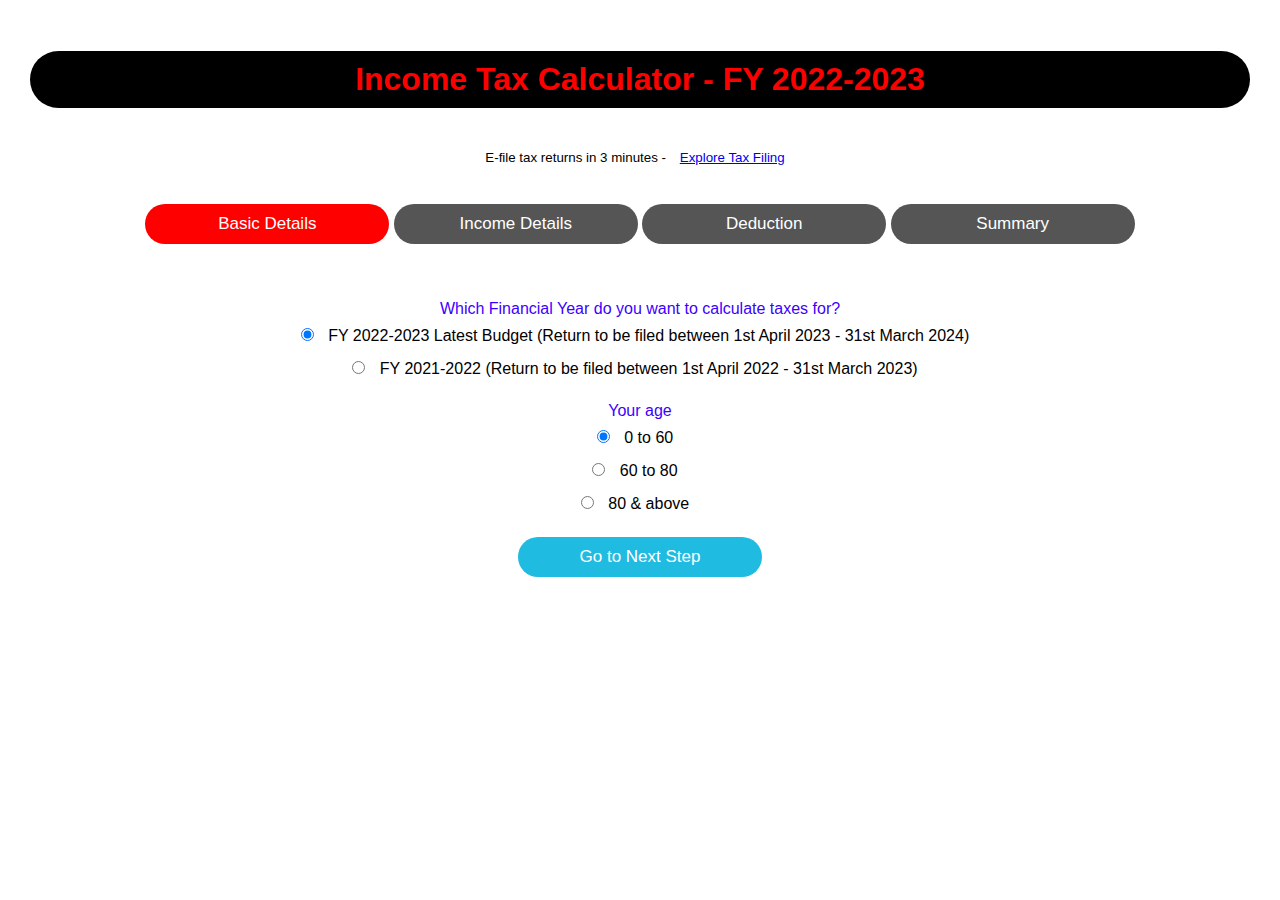
<file: index.html>
<!DOCTYPE html>

<html>

<head>

  <title>Income Tax Calculator - FY 2022-2023</title>

  <!-- <link rel="stylesheet" href="https://cdn.jsdelivr.net/npm/bootstrap@4.6.1/dist/css/bootstrap.min.css"> -->

  <link rel="stylesheet" href="index.css" type="text/css" />

  <!-- <script src="https://ajax.googleapis.com/ajax/libs/jquery/3.6.1/jquery.min.js"></script> -->

</head>

<body>

  <div>
    <h1>Income Tax Calculator - FY 2022-2023</h1>
    <br>

    <small>

      E-file tax returns in 3 minutes - <a
        href="https://accounts.cleartax.in/v2?product=cleartax&return_path=L215YWNjb3VudC9zdGFydD9yZWY9dGF4LWNhbGMtc3ViaGVhZGluZyZ1dG1fc291cmNlPWl0ci1jb250ZW50LXRheGNhbGN1bGF0b3ImdXRtX21lZGl1bT13ZWJzaXRlJnV0bV9jYW1wYWlnbj1pdHItY29udGVudA=="
        target="_blank">Explore Tax Filing</a>

    </small>


    <br><br>
  </div>


  <div>
    <button class="tablink" onclick="openPage('basic-details', this, 'red')" id="defaultOpen">Basic Details</button>
    <button class="tablink" onclick="openPage('income-details', this, 'green')" id="incomeDetails">Income
      Details</button>
    <button class="tablink" onclick="openPage('deduction', this, 'blue')" id="deductionDetails">Deduction</button>
    <button class="tablink" onclick="openPage('summary', this, 'orange')" id="summaryDetails">Summary</button>
  </div>

  <div id="basic-details" class="tabcontent">
    <br><br>

    <label class="headLabel">Which Financial Year do you want to calculate taxes for?</label>

    <br />

    <input value="new-regime" type="radio" name="year" onclick="displayRadioValue()" id="newRegime" checked />


    <span id="newRegime">FY 2022-2023 Latest Budget (Return to be filed between 1st April
      2023 - 31st March 2024)</span>

    <br />

    <input value="old-regime" type="radio" name="year" onclick="displayRadioValue()" id="oldRegime" />

    <span id="oldRegime">FY 2021-2022 (Return to be filed between 1st April 2022 - 31st
      March 2023)</span>

    <br><br />

    <label>Your age</label>

    <br />


    <input type="radio" name="age" value="0 to 60" onclick="displayRadioValue()" id="0 to 60" checked />

    <!-- &nbsp; -->

    <span id="0 to 60">0 to 60</span>

    <br />


    <input type="radio" name="age" value="60 to 80" onclick="displayRadioValue()" id="60 to 80" />

    <!-- &nbsp; -->

    <span id="60 to 80">60 to 80</span>

    <br />


    <input type="radio" name="age" value="80 & above" onclick="displayRadioValue()" id="80 & above" />
    <!--  
          &nbsp; -->

    <span id="80 & above">80 & above</span>

    <br /><br />

    <!-- &nbsp; &nbsp; &nbsp; -->

    <button class="tablink" onclick="nextFunction('incomeDetails')" id="divertButton">Go to Next Step</button>
  </div>

  <div id="income-details" class="tabcontent">

    <br><br>

    <div class="flex-box">
      <label>Income from Salary</label>

      <input type="number" name="salary" onchange="getSalary(this)" placeholder="" autocomplete="true" />

    </div>

    <div class="flex-box">
      <label>Exemptions & Deductions from Salary</label>

      <input type="number" name="deduction" onchange="getDeduction(this)" placeholder="" autocomplete="true" />

    </div>

    <div class="flex-box">
      <label>Income from Interest</label>

      <input type="number" name="interest" onchange="getInterest(this)" placeholder="" autocomplete="true" />

    </div>


    <div class="flex-box">
      <label>Other Income</label>

      <input type="number" name="otherIncome" onchange="getotherIncome(this)" placeholder="" autocomplete="true" />

    </div>

    <div class="flex-box">
      <label>Interest Paid on Home Loan</label>

      <input type="number" name="homeLoan" onchange="gethomeLoan(this)" placeholder="" autocomplete="true" />

    </div>


    <div class="flex-box">
      <label>Rental Income Received</label>

      <input type="number" name="rentalIncome" onchange="getrentalIncome(this)" placeholder="" autocomplete="true" />
    </div>


    <div class="flex-box">

      <label>Interest Paid on Loan</label>

      <input type="number" name="interestLoan" onchange="getinterestLoan(this)" placeholder="" autocomplete="true" />

    </div>

    <button class="tablink" onclick="nextFunction('deductionDetails')" id="divertButton">Go to Next Step</button>

  </div>

  <div id="deduction" class="tabcontent">
    <br><br>
    <div class="flex-box">

      <label>Basic Deductions - 80C</label>

      <input type="number" name="basicDeduction" onchange="getbasicDeduction(this)" placeholder=""
        autocomplete="true" />

    </div>


    <div class="flex-box">

      <label>Interest from Deposits - 80TTB</label>

      <input type="number" name="interestDeposit" onchange="getinterestDeposit(this)" placeholder=""
        autocomplete="true" />

    </div>

    <div class="flex-box">

      <label>Medical Insurance - 80D</label>

      <input type="number" name="medicalInsurance" onchange="getmedicalInsurance(this)" placeholder=""
        autocomplete="true" />

    </div>


    <div class="flex-box">

      <label>Donations to Charity - 80G</label>

      <input type="number" name="charityDonation" onchange="getcharityDonation(this)" placeholder=""
        autocomplete="true" />

    </div>

    <div class="flex-box">

      <label>Interest on Educational Loan - 80E</label>

      <input type="number" name="educationalLoan" onchange="geteducationalLoan(this)" placeholder=""
        autocomplete="true" />

    </div>

    <div class="flex-box">

      <label>Interest on Housing Loan - 80EEA</label>

      <input type="number" name="housingLoan" onchange="gethousingLoan(this)" placeholder="" autocomplete="true" />

    </div>

    <div class="flex-box">

      <label>Employee's contribution to NPS - 80CCD</label>

      <input type="number" name="employeeContribution" onchange="getemployeeContribution(this)" placeholder=""
        autocomplete="true" />

    </div>

    <button class="tablink" onclick="calculate()" id="divertButton">Calculate</button>
  </div>

  <div id="summary" class="tabcontent">

    <br><br>
    <i>
      <p id="suggestion">Not so fast! Please enter your salary and deductions details to help us calculate your tax
        implications.</p>
    </i>

    <table class="table">
      <thead>
        <th>Heads</th>
        <th>Post-Budget (Old Regime)</th>
        <th>Post-Budget (New Regime)</th>
      </thead>
      <tbody>
        <tr>
          <td>Gross Income</td>
          <td id="old_gross">Amount</td>
          <td id="new_gross">Amount </td>
        </tr>
        <tr>
          <td>Deductions</td>
          <td id="old_deduction">Amount</td>
          <td id="new_deduction">Amount</td>
        </tr>
        <tr>
          <td>Tax Payable</td>
          <td id="old_tax">Amount</td>
          <td id="new_tax">Amount</td>
        </tr>
      </tbody>
    </table>
    <br>
    <div>
      <button class="tablink" onclick="nextFunction('defaultOpen')" id="divertButton">Try again</button>
    </div>

  </div>

  <script src="index.js"></script>

</body>

</html>
</file>
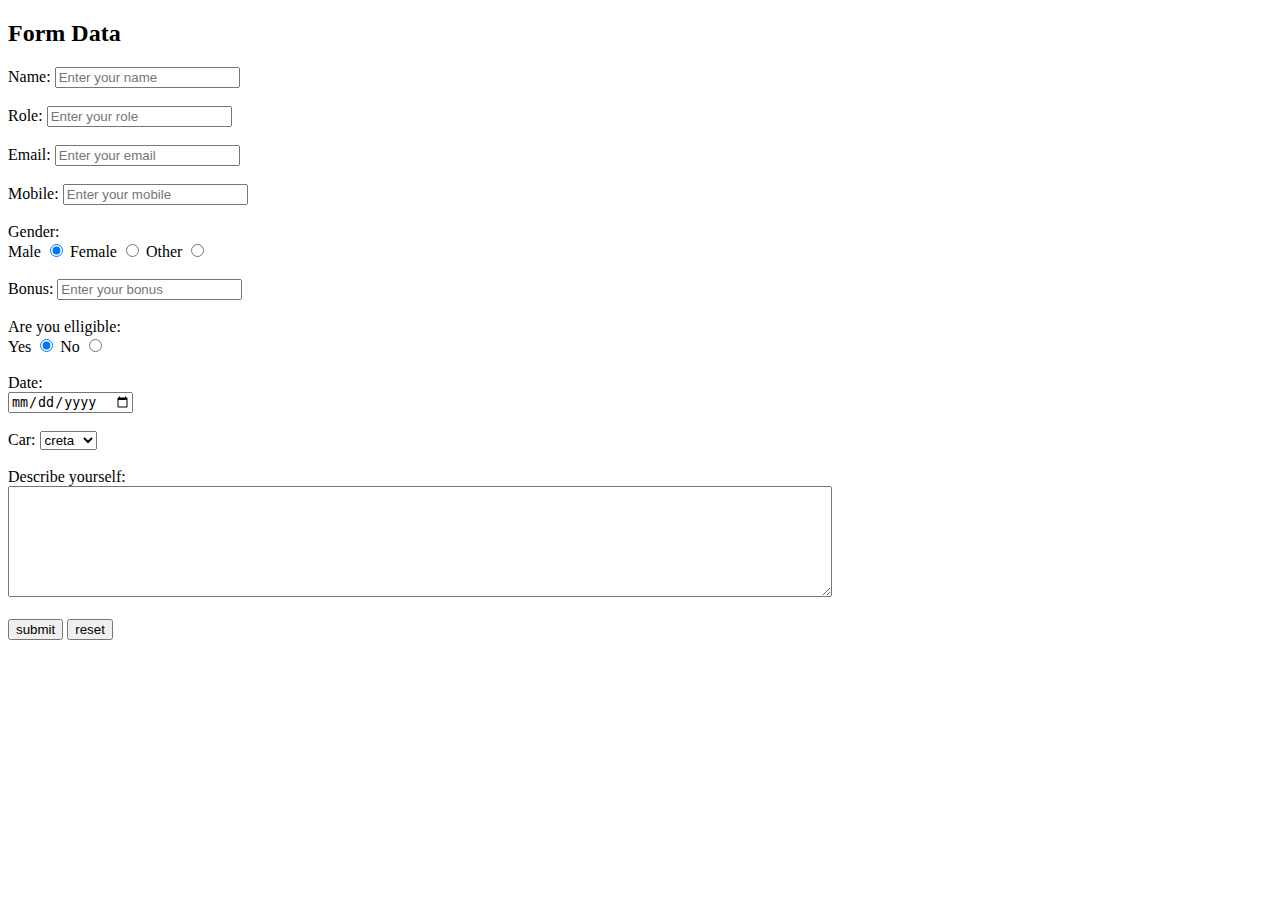
<file: form.html>
<!DOCTYPE html>
<html lang="en">
<head>
    <meta charset="UTF-8">
    <meta http-equiv="X-UA-Compatible" content="IE=edge">
    <meta name="viewport" content="width=device-width, initial-scale=1.0">
    <title>Form Creation</title>
</head>
<body>
    <form action="submit" method="post">
        <h2>Form Data</h2>
        <div>
            <label for="name">Name:</label>
             <input type="text" name="myName" placeholder="Enter your name" id="name">
        </div>
        <br>
        <div>
            <label for="role">Role:</label>
             <input type="text" name="myRole" placeholder="Enter your role" id="role">
        </div>
        <br>
        <div>
            <label for="email">Email:</label>
             <input type="email" name="myEmail" placeholder="Enter your email" id="email">
        </div>
        <br>
        <div>
            <label for="mobile">Mobile:</label>
             <input type="number" name="myMobile" placeholder="Enter your mobile" id="mobile">
        </div>
        <br>
        <div>
            <label for="gender">Gender:</label><br>
            Male <input type="radio" name="myGender" value="male" id="gender" checked>
             
             Female <input type="radio" name="myGender" value="male" id="gender">
            
             Other <input type="radio" name="myGender" value="male" id="gender">
        </div>
        <br> 
        <div>
            <label for="bonus">Bonus:</label>
            <input type="number" name="myBonus" placeholder="Enter your bonus" id="bonus">
        </div>
        <br> 
        <div>
            <label for="elligibility">Are you elligible:</label><br>
             Yes <input type="radio" name="myEligibility" value="yes" id="elligibility" checked>
            No <input type="radio" name="myEligibility" value="no" id="elligibility">
        </div>
        <br>
        <div>
            <label for="date">Date:</label><br>
            <input type="date" name="myDate" id="date">
        </div>
        <br>
        <div>
            <label for="car">Car:</label>
         <select name="myCar" id="car">
            <option value="creta" selected>creta</option>
            <option value="indica">indica</option>
            <option value="swift">swift</option>
         </select>
        </div>
        <br>
        <div>
            <label for="describeYourself">Describe yourself:</label><br>
         <textarea name="introduction" id="describeYourself" cols="100" rows="7"></textarea>
        </div>
        <br>
        <div>
            <input type="submit" value="submit">
            <input type="reset" value="reset">
        </div>
        
       
    </form>
</body>
</html>
</file>
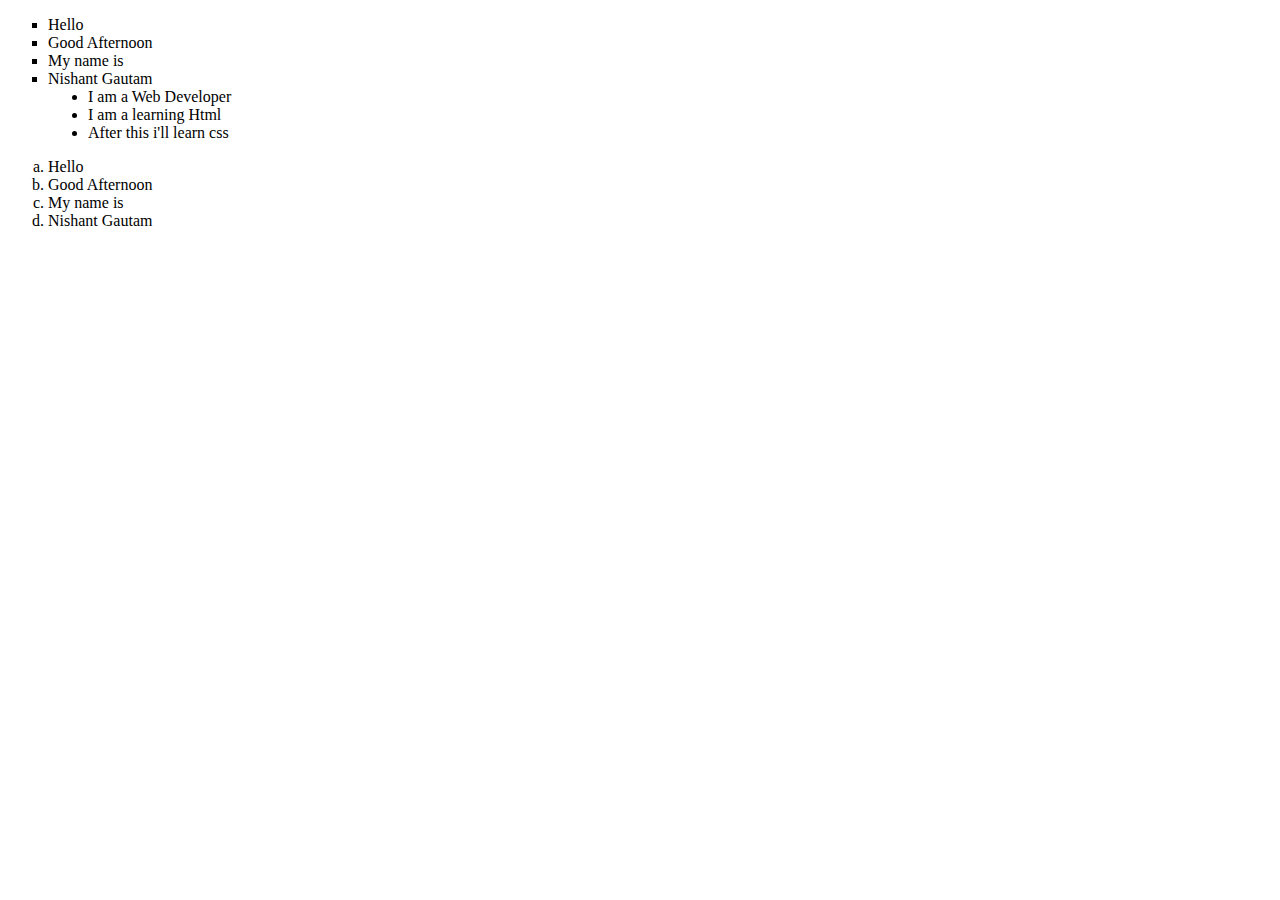
<file: list.html>
<!DOCTYPE html>
<html lang="en">
<head>
    <meta charset="UTF-8">
    <meta http-equiv="X-UA-Compatible" content="IE=edge">
    <meta name="viewport" content="width=device-width, initial-scale=1.0">
    <title>Creation of list in Html</title>
</head>
<body>

    <ul type="square">
        <li>Hello</li>
        <li>Good Afternoon</li>
        <li>My name is </li>
        <li>Nishant Gautam</li>
        <ul type="disc">
            <li>I am a Web Developer</li>
            <li>I am a learning Html</li>
            <li>After this i'll learn css</li>
        </ul>
    </ul>
    <ol type="a">
        <li>Hello</li>
        <li>Good Afternoon</li>
        <li>My name is </li>
        <li>Nishant Gautam</li>
    </ol>
    
</body>
</html>
</file>
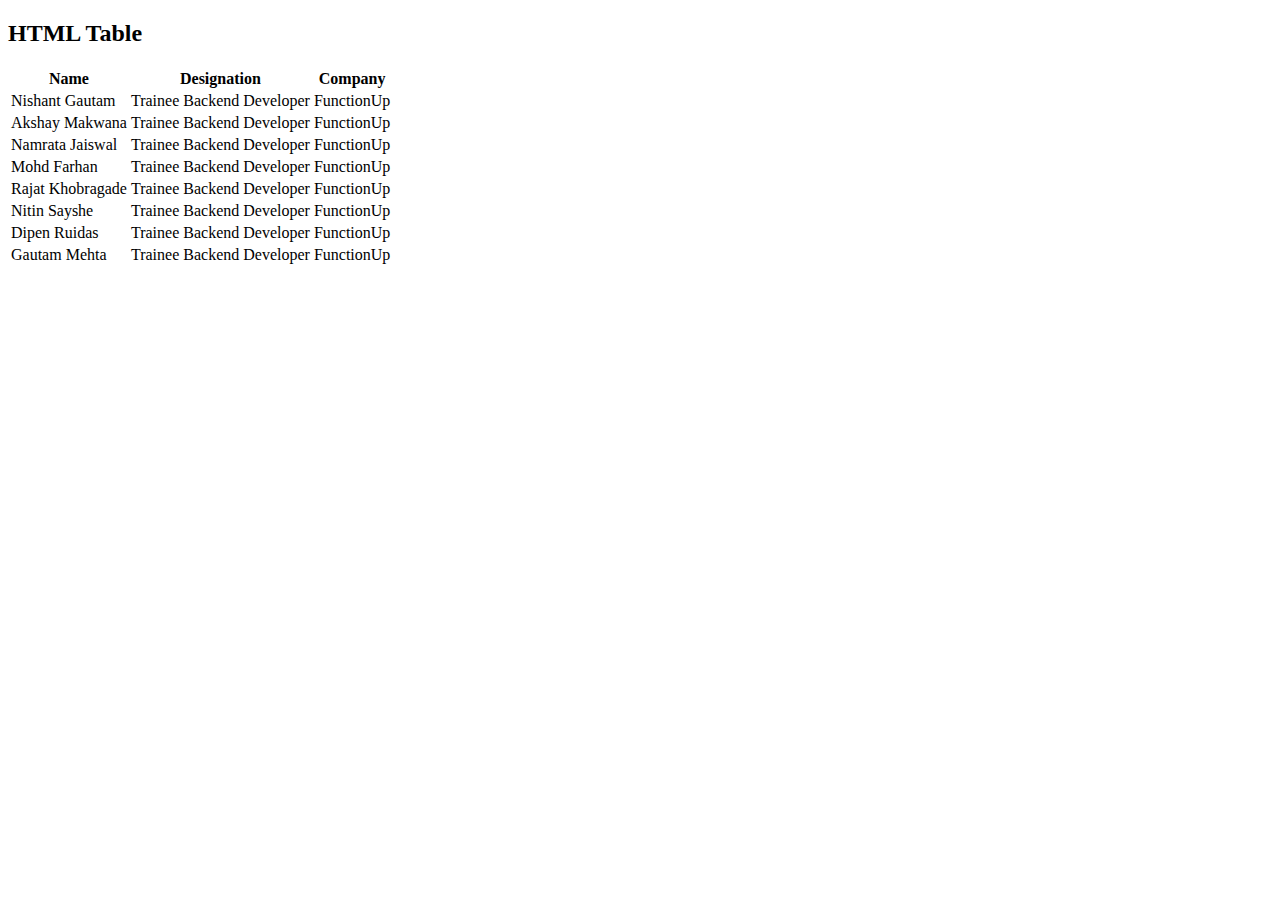
<file: table.html>
<!DOCTYPE html>
<html lang="en">
<head>
    <meta charset="UTF-8">
    <meta http-equiv="X-UA-Compatible" content="IE=edge">
    <meta name="viewport" content="width=device-width, initial-scale=1.0">
    <title>Creation of Table in Html</title>
</head>
<body>
    <h2>HTML Table</h2>
    <table>
        <thead>
            <tr>
                <th>Name</th>
                <th>Designation</th>
                <th>Company</th>
            </tr>
        </thead>

        <tbody>
            <tr>
                <td>Nishant Gautam</td>
                <td>Trainee Backend Developer</td>
                <td>FunctionUp</td>
            </tr>
            <tr>
                <td>Akshay Makwana</td>
                <td>Trainee Backend Developer</td>
                <td>FunctionUp</td>
            </tr>
            <tr>
                <td>Namrata Jaiswal</td>
                <td>Trainee Backend Developer</td>
                <td>FunctionUp</td>
            </tr>
            <tr>
                <td>Mohd Farhan</td>
                <td>Trainee Backend Developer</td>
                <td>FunctionUp</td>
            </tr>
            <tr>
                <td>Rajat Khobragade</td>
                <td>Trainee Backend Developer</td>
                <td>FunctionUp</td>
            </tr>
            <tr>
                <td>Nitin Sayshe</td>
                <td>Trainee Backend Developer</td>
                <td>FunctionUp</td>
            </tr>
            <tr>
                <td>Dipen Ruidas</td>
                <td>Trainee Backend Developer</td>
                <td>FunctionUp</td>
            </tr>
            <tr>
                <td>Gautam Mehta</td>
                <td>Trainee Backend Developer</td>
                <td>FunctionUp</td>
            </tr>
        </tbody>
    </table>
    
</body>
</html>
</file>
<file: index.css>
* {
    margin: 10;
    padding: 10px;
    box-sizing: border-box;
    box-shadow: 500px;
    font-family: sans-serif;
    transition: all 0.3s ease;
}
   
/* Set height of body and the document to 100% */
body, html {
          height: 100%;
          margin: auto;
          font-family: Arial;
          text-align: center;
          /* justify-content: center; */
       
}

p{
  text-align: center;
  background-color: lightgreen;
  width: 50%;
  border-radius: 500px;
  margin-left: auto;
  margin-right: auto;
}

/* .tabcontent{
  display:flex;
  margin: 10px;
  padding: 20px;
} */


#income-details{
  background-color: white;
  display:flex;
  /* flex-direction: row;
  flex-wrap: wrap;
  width: 100%; */
}


.flex-box{
 
  flex-direction: row;
  /* flex-wrap: wrap; */
  /* width: 100%; */
}


/* Style tab links */
.tablink {
  background-color: #555;
  color: white;
  float: around-between;
  align-items: left;
  justify-items: center;
  border: none;
  outline: none;
  cursor: pointer;
  padding: 10px 10px;
  font-size: 17px;
  width: 20%;
 
}
/*
#tryagain{
  text-align: center;
  align-items: around-between;
  justify-items: center;
  margin-left: auto;
  margin-right: auto;
} */

.tablink:hover {
  background-color: rgb(164, 19, 184);
}

h1 {
  margin-top: 100;
  padding: 10px 10px;
  color: red;
  background-color: black;
  justify-content: centre;
  align-items: center;
  text-align: center;
  border-radius: 500px;
}

h2 {
  color: red;
  background-color: black;
}

label {
  color: rgb(60, 0, 255);
  text-align: center;
  justify-content:center;
  /* margin-left: auto;
  margin-right: auto; */
  margin: auto;
 
}

input {
  border-radius: 500px;
  box-sizing: 100%;
  border: 2px solid powderblue;
  margin: 10px;
  width: auto;
  /* align-items: center; */
  margin-left: auto;
  margin-right: auto;
}

.button {
  border-radius: 10px;
  color: white;
  background-color: purple;
}

button {
  border-radius: 500px;
  justify-items: center;
  /* margin-left: auto;
  margin-right: auto; */
}

#divertButton{
  border-radius: 500px;
  color: white;
  background-color: rgb(32, 187, 225);
 
  align-items: center;
  text-align: center;
}

.table{
  margin-left: auto;
  margin-right: auto;
  width: 50%;
}

thead {
  color: red;
  background-color: black;
  width: 100%;
  text-align: center;
  align-items: center;
  align-content: center;
}
td {
  background-color: aqua;
  text-align: center;
  align-items: center;
  align-content: center;
}


#basic-details{
  background-color: white;
}

#deduction{background-color: white;}
#summary{background-color: white;}
</file>
